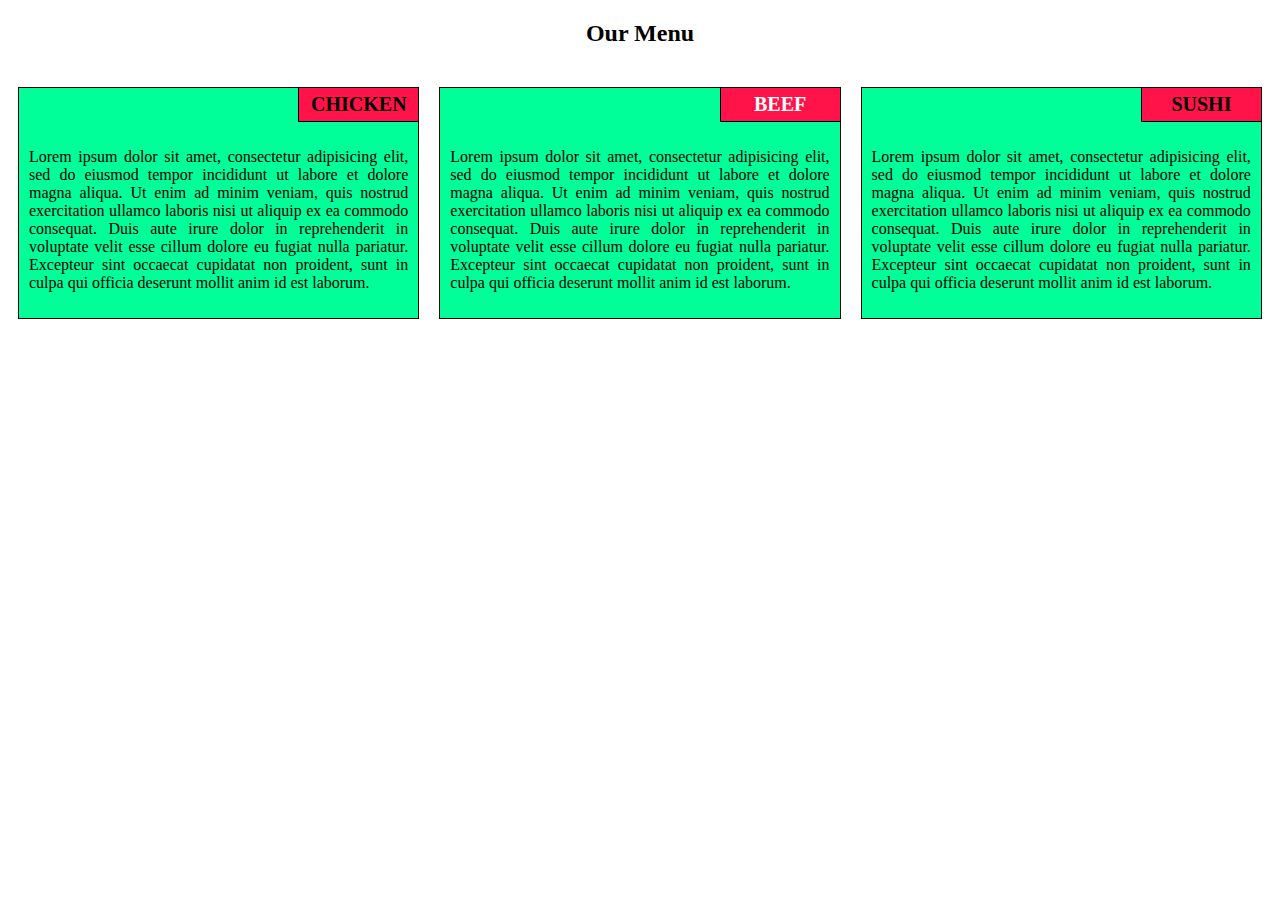
<file: index.html>
<!DOCTYPE html>
<html>
<head>
	<meta charset="utf-8">

	<meta name="viewport" content="width=device-width, initial-scale=1">

	<link rel="stylesheet" type="text/css" href="Style.css">
	<title>Module 2 Solution</title>
</head>
<body>
<h2>Our Menu</h2>
		<div class="row">
			<div class="container col-lg-4 col-md-6 col-sm-12">
				<section>
					<div class="chicken">
						CHICKEN
					</div>
					<p>
						Lorem ipsum dolor sit amet, consectetur adipisicing elit, sed do eiusmod
						tempor incididunt ut labore et dolore magna aliqua. Ut enim ad minim veniam,
						quis nostrud exercitation ullamco laboris nisi ut aliquip ex ea commodo
						consequat. Duis aute irure dolor in reprehenderit in voluptate velit esse
						cillum dolore eu fugiat nulla pariatur. Excepteur sint occaecat cupidatat non
						proident, sunt in culpa qui officia deserunt mollit anim id est laborum.
					</p>
				</section>
			</div>
			<div class="container col-lg-4 col-md-6 col-sm-12">
				<section>
					<div class="beef">
						BEEF
					</div>
					<p>
						Lorem ipsum dolor sit amet, consectetur adipisicing elit, sed do eiusmod
						tempor incididunt ut labore et dolore magna aliqua. Ut enim ad minim veniam,
						quis nostrud exercitation ullamco laboris nisi ut aliquip ex ea commodo
						consequat. Duis aute irure dolor in reprehenderit in voluptate velit esse
						cillum dolore eu fugiat nulla pariatur. Excepteur sint occaecat cupidatat non
						proident, sunt in culpa qui officia deserunt mollit anim id est laborum.
					</p>
				</section>
			</div>
			<div class="container col-lg-4 col-md-12 col-sm-12">
				<section>
					<div class="sushi">
						SUSHI
					</div>
					<p>
						Lorem ipsum dolor sit amet, consectetur adipisicing elit, sed do eiusmod
						tempor incididunt ut labore et dolore magna aliqua. Ut enim ad minim veniam,
						quis nostrud exercitation ullamco laboris nisi ut aliquip ex ea commodo
						consequat. Duis aute irure dolor in reprehenderit in voluptate velit esse
						cillum dolore eu fugiat nulla pariatur. Excepteur sint occaecat cupidatat non
						proident, sunt in culpa qui officia deserunt mollit anim id est laborum.
					</p>
				</section>
			</div>		
		</div>
</html>
</file>
<file: Style.css>
*{
        font:helvatica;
        box-sizing: border-box;
      }

      .row
      {
        width:100%;       
      }

      .container
      {
        border:0;
        margin-right: 0px;
        margin-left: 0px;
        margin-bottom: 10px;
        margin-top: 10px;
        padding: 10px;
      }

      section
      {
        border:1px solid black;
        width:100%;
        position: relative;
        overflow: auto;
        background-color: #00FF99;
      }

      p
      {
        padding: 10px;
        text-align: justify;
        font-size: 
      }

      .beef , .chicken , .sushi
      {
        width: 30%;

        border-left: 1px solid black;
        border-bottom: 1px solid black;
        margin-left: 70%;

        text-align: center;
        font-size: 125%;
        font-weight: bold;
        padding: 5px;
        background-color: #FF1348;

      }
      .beef
      {color:white;}
      /*  desktop view*/

      @media (min-width: 992px){
        .col-lg-1,.col-lg-2,.col-lg-3,.col-lg-4,.col-lg-5,.col-lg-6,.col-lg-7,.col-lg-8,.col-lg-9,
        .col-md-10  ,.col-md-11,.col-md-12{float: left;}
      .col-lg-1{width:8.33%;}
      .col-lg-2{width:16.66%;}
      .col-lg-3{width:25%;}
      .col-lg-4{width:33.33%;}
      .col-lg-5{width:41.66%;}
      .col-lg-6{width:50%;}
      .col-lg-7{width:58.31%;}
      .col-lg-8{width:66.64%;}
      .col-lg-9{width:74.97%;}
      .col-lg-10{width:83.3%;}
      .col-lg-11{width:91.63%;}
      .col-lg-12{width:100%;}   
      }
      
      /* mid range devices */

      @media (min-width: 768px) and (max-width: 991px){
        .col-md-1,.col-md-2,.col-md-3,.col-md-4,.col-md-5,.col-md-6,.col-md-7,.col-md-8,.col-md-9,
        .col-md-10  ,.col-md-11,.col-md-12{float: left;}
      .col-md-1{width:8.33%;}
      .col-md-2{width:16.66%;}
      .col-md-3{width:25%;}
      .col-md-4{width:33.33%;}
      .col-md-5{width:41.66%;}
      .col-md-6{width:50%;}
      .col-md-7{width:58.31%;}
      .col-md-8{width:66.64%;}
      .col-md-9{width:74.97%;}
      .col-md-10{width:83.3%;}
      .col-md-11{width:91.63%;}
      .col-md-12{width:100%;}   
      }


      /* small scale devices*/

      @media (max-width: 767px){
        .col-sm-1,.col-sm-2,.col-sm-3,.col-sm-4,.col-sm-5,.col-sm-6,.col-sm-7,.col-sm-8,.col-sm-9,
        .col-sm-10  ,.col-sm-11,.col-sm-12{float: left;}
      .col-sm-1{width:8.33%;}
      .col-sm-2{width:16.66%;}
      .col-sm-3{width:25%;}
      .col-sm-4{width:33.33%;}
      .col-sm-5{width:41.66%;}
      .col-sm-6{width:50%;}
      .col-sm-7{width:58.31%;}
      .col-sm-8{width:66.64%;}
      .col-sm-9{width:74.97%;}
      .col-sm-10{width:83.3%;}
      .col-sm-11{width:91.63%;}
      .col-sm-12{width:100%;}   
      }

      h2
      {
        text-align: center;
      }
</file>
